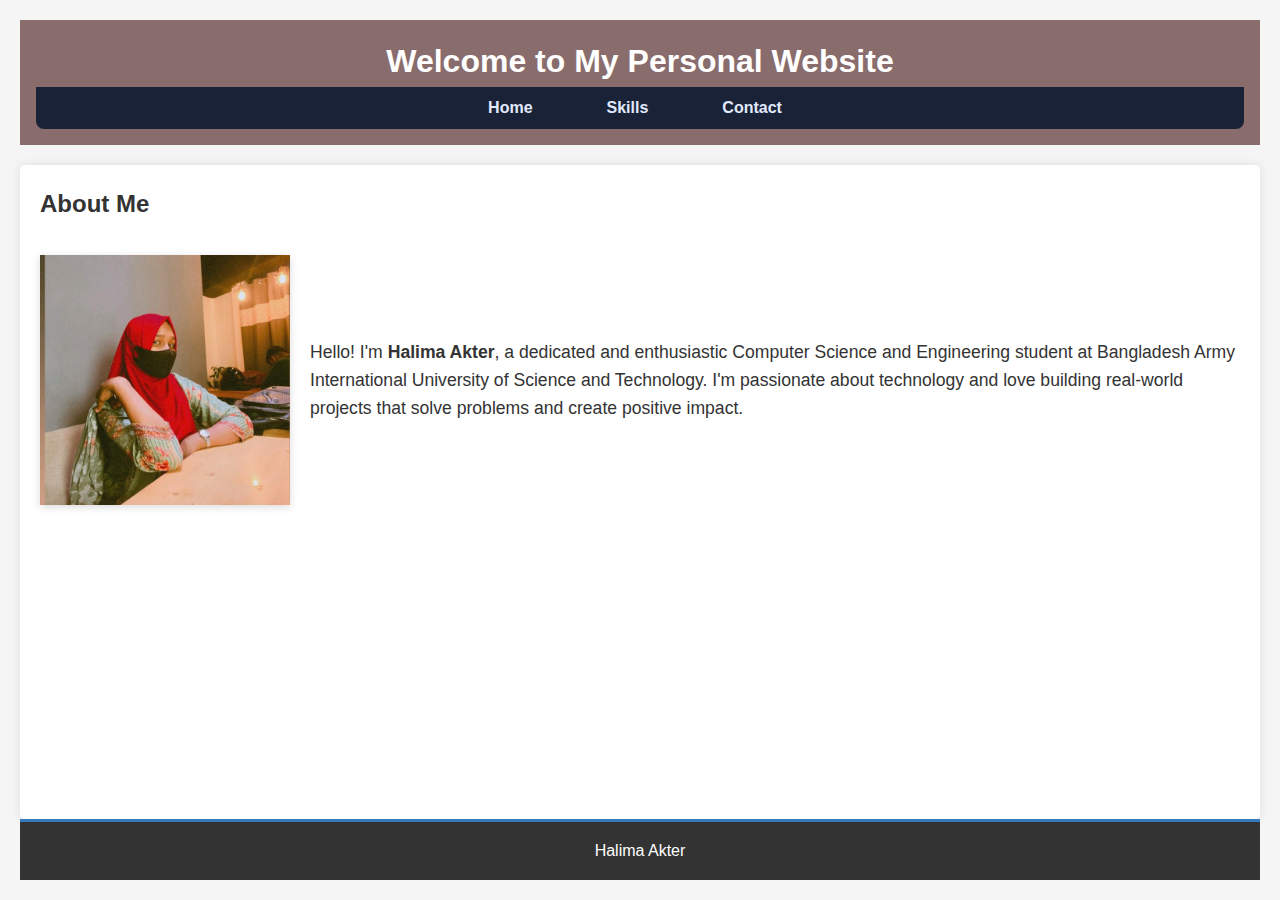
<file: index.html>
<!DOCTYPE html>
<html lang="en">
<head>
    <meta charset="UTF-8">
    <meta name="viewport" content="width=device-width, initial-scale=1.0">
    <title>My Personal Website</title>
    <link rel="stylesheet" href="stylesheet/style.css">
</head>
<body>
    <header>
        <h1>Welcome to My Personal Website</h1>
        <nav>
            <ul>
                <li><a href="index.html">Home</a></li>
                <li><a href="skills.html">Skills</a></li>
                <li><a href="contact.html">Contact</a></li>
            </ul>
        </nav>
    </header>
    <main>
        <section>
            <h2>About Me</h2>
            <div class="about-container">
                <img src="halima1.jpg" alt="Halima Akter" class="about-img">
                <p class="about-text">Hello! I'm <strong>Halima Akter</strong>, a dedicated and enthusiastic Computer Science and Engineering student at Bangladesh Army International University of Science and Technology.
            I'm passionate about technology and love building real-world projects that solve problems and create positive impact.
                </p>
            </div>
        </section>
    </main>
    <footer>
        <p>Halima Akter</p>
    </footer>
</body>
</html>
</file>
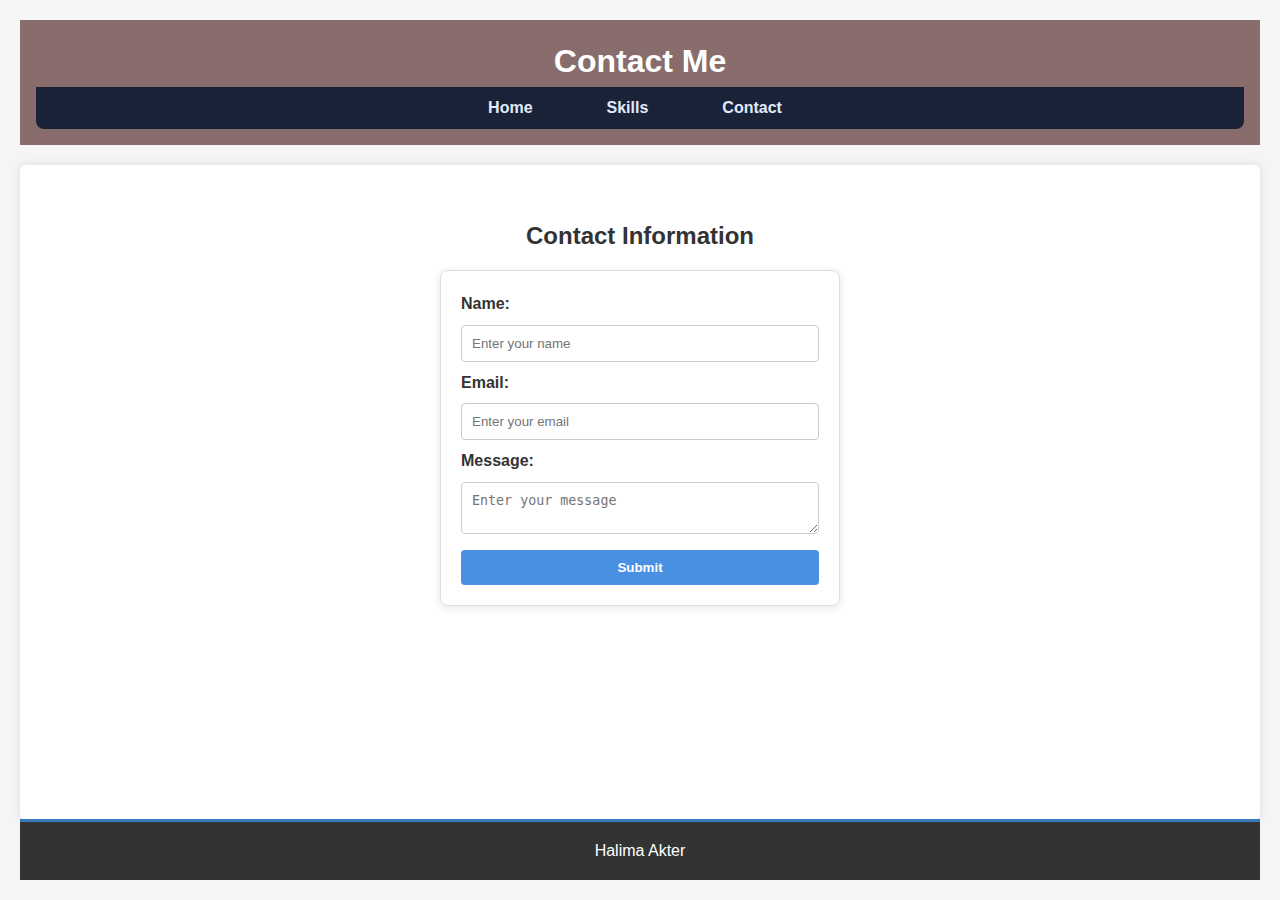
<file: contact.html>
<!DOCTYPE html>
<html lang="en">
<head>
    <meta charset="UTF-8">
    <meta name="viewport" content="width=device-width, initial-scale=1.0">
    <title>My Personal Website - Contact</title>
    <link rel="stylesheet" href="stylesheet/style.css">
</head>
<body>
    <header>
        <h1>Contact Me</h1>
        <nav>
            <ul>
                <li><a href="index.html">Home</a></li>
                <li><a href="skills.html">Skills</a></li>
                <li><a href="contact.html">Contact</a></li>
            </ul>
        </nav>
    </header>
    <main>
        <section class="contact-container">
            <h2>Contact Information</h2>
            <form action="#" method="post" class="contact-form">
                <label for="name">Name:</label><br>
                <input type="text" id="name" name="name" placeholder="Enter your name" required><br>

                <label for="email">Email:</label><br>
                <input type="email" id="email" name="email" placeholder="Enter your email" required><br>

                <label for="message">Message:</label><br>
                <textarea id="message" name="message" placeholder="Enter your message" required></textarea><br>

                <input type="submit" value="Submit">
            </form>
        </section>
    </main>
    <footer>
        <p>Halima Akter</p>
    </footer>
</body>
</html>
</file>
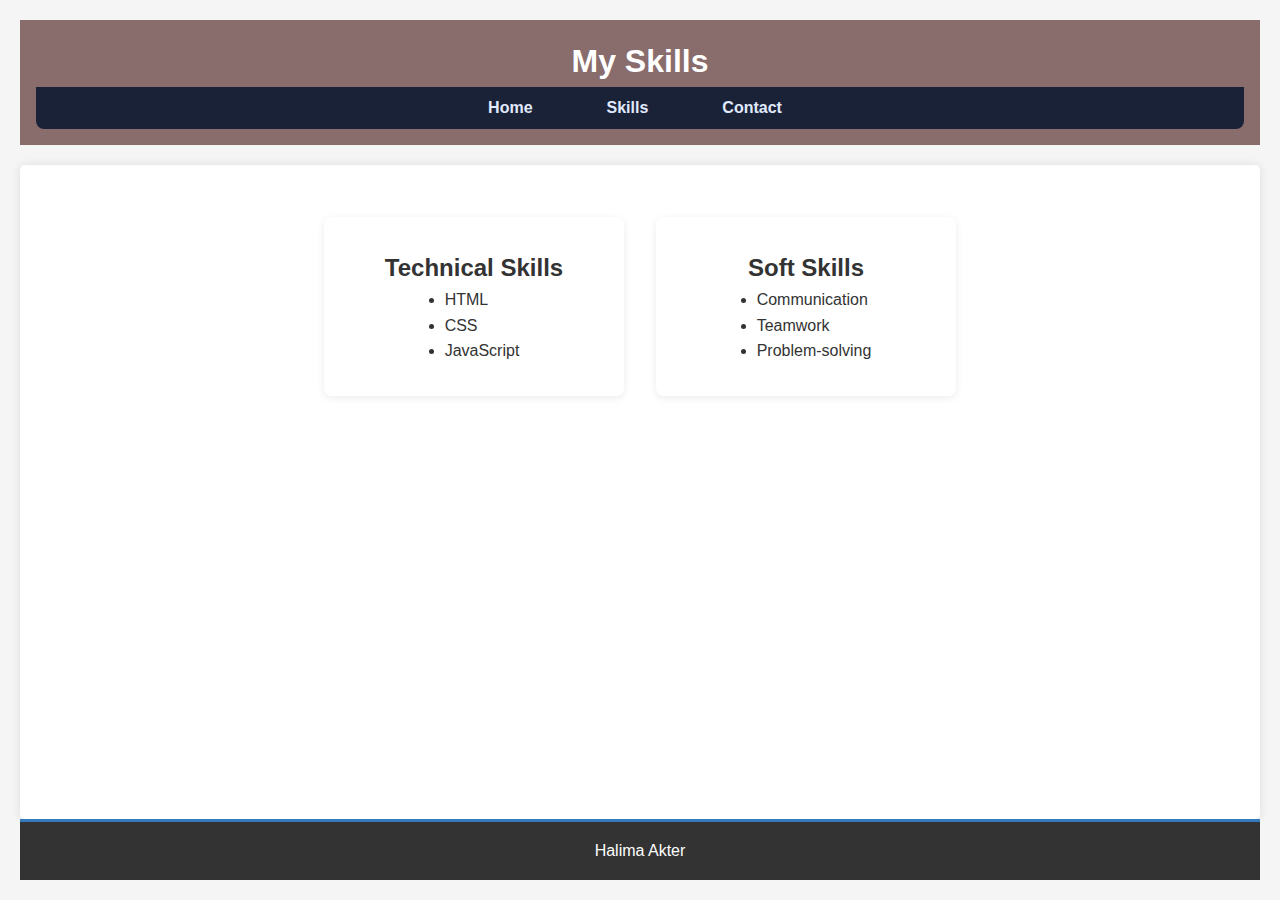
<file: skills.html>
<!DOCTYPE html>
<html lang="en">
<head>
    <meta charset="UTF-8">
    <meta name="viewport" content="width=device-width, initial-scale=1.0">
    <title>My Personal Website - Skills</title>
    <link rel="stylesheet" href="stylesheet/style.css">
</head>
<body>
    <header>
        <h1>My Skills</h1>
        <nav>
            <ul>
                <li><a href="index.html">Home</a></li>
                <li><a href="skills.html">Skills</a></li>
                <li><a href="contact.html">Contact</a></li>
            </ul>
        </nav>
    </header>
    <main>
        <div class="skill-container">
            <div class="skill-box">
                <h2>Technical Skills</h2>
                <ul>
                    <li>HTML</li>
                    <li>CSS</li>
                    <li>JavaScript</li>
                </ul>
            </div>
            <div class="skill-box">
                <h2>Soft Skills</h2>
                <ul>
                    <li>Communication</li>
                    <li>Teamwork</li>
                    <li>Problem-solving</li>
                </ul>
            </div>
        </div>
    </main>
    <footer>
        <p>Halima Akter</p>
    </footer>
</body>
</html>
</file>
<file: stylesheet/style.css>
* {
  margin: 0;
  padding: 0;
  box-sizing: border-box;
}
body {
  font-family: Arial, sans-serif;
  line-height: 1.6;
  padding: 20px;
  background: #f5f5f5;
  color: #333;
  min-height: 100vh;
  display: flex;
  flex-direction: column;
}
.contact-container {
  display: flex;
  justify-content: center;
  align-items: center;
  flex-direction: column;
  margin: 2em auto;
}
.contact-form {
  background: #fff;
  padding: 20px;
  border-radius: 8px;
  box-shadow: 0 2px 8px rgba(0,0,0,0.1);
  width: 100%;
  max-width: 400px; 
}
.contact-form input[type="text"],
.contact-form input[type="email"],
.contact-form textarea {
  width: 100%;
  padding: 10px;
  margin: 8px 0;
  border: 1px solid #ccc;
  border-radius: 4px;
}
.contact-form input[type="submit"] {
  background: #4a90e2;
  color: white;
  padding: 10px 15px;
  border: none;
  border-radius: 4px;
  cursor: pointer;
  font-weight: bold;
  width: 100%;
}

.contact-form input[type="submit"]:hover {
  background: #357ABD;
}

.about-container {
  display: flex;
  align-items: center; 
  gap: 20px;           
  margin: 2em 0;
}

.about-img {
  width: 250px;       
  height: 250px;      
  object-fit: cover;   
  border-radius: 0;    
  box-shadow: 0 2px 8px rgba(0,0,0,0.15);
}
.about-text {
  flex: 1;            
  font-size: 1.1em;
  line-height: 1.6;
}

.skill-container {
  display: flex;
  justify-content: center;
  gap: 2em;
  margin: 2em 0;
}
.skill-box {
  background: #fff;
  border-radius: 8px;
  box-shadow: 0 2px 8px rgba(0,0,0,0.08);
  padding: 2em;
  width: 300px;
  display: flex;
  flex-direction: column;
  align-items: center;
}
.skill-box h2 {
  margin-top: 0;
}
.skill-box ul {
  padding-left: 1em;
  margin: 0;
}
header {
  background: #896C6C;
  color: #fff;
  padding: 1rem;
  text-align: center;
  margin-bottom: 20px;
}
nav {
  background: #1a2238;
  padding: 0.5em 0;
  border-radius: 0 0 8px 8px;
}
nav ul {
  list-style: none;
  padding: 0;
  margin: 0;
  display: flex;
  justify-content: center;
  gap: 2em;
}
nav ul li {
  display: inline;
  margin-right: 10px;
}
nav a {
  color: #e1eafc;
  text-decoration: none;
  font-weight: bold;
  padding: 0.5em 1em;
  border-radius: 4px;
  transition: background 0.2s, color 0.2s;
}
nav a:hover {
  background: #e1eafc;
  color: #1a2238;
}
header h1 {
  margin: 0;
}
main {
  background: #fff;
  padding: 20px;
  border-radius: 5px;
  box-shadow: 0 0 10px rgba(0, 0, 0, 0.1);
  flex: 1;
}
footer {
  background: #333;
  color: #fff;
  text-align: center;
  padding: 1rem 0;
  margin-top: auto;
  width: 100%;
  border-top: 3px solid #357ABD;
}
form {
  margin-top: 15px;
  padding: 15px;
  background: #fafafa;
  border: 1px solid #ddd;
  border-radius: 6px;
}

form label {
  font-weight: bold;
}
</file>
